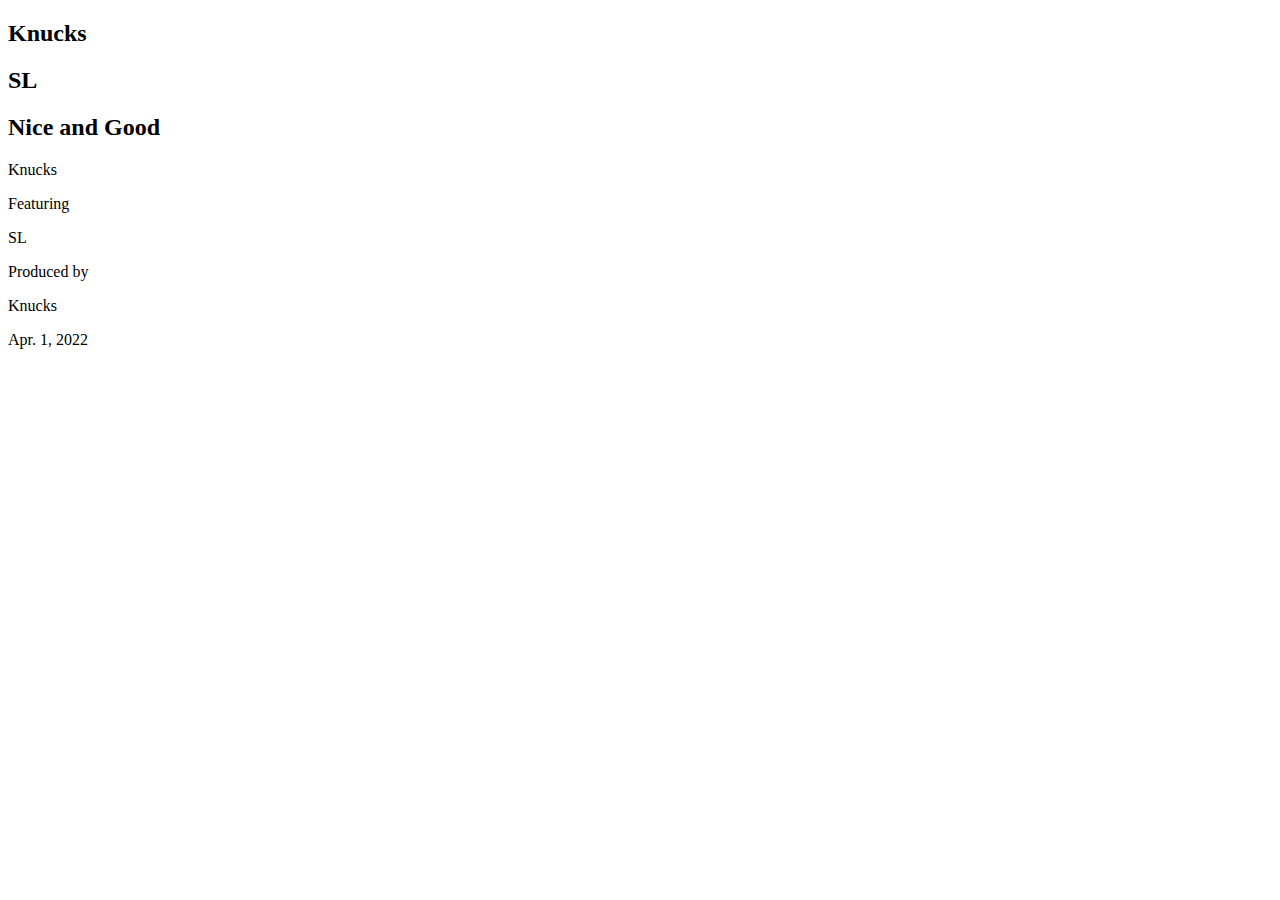
<file: index_provisoire.html>
<!DOCTYPE html>
<html lang="en">
<head>
    <meta charset="UTF-8">
    <meta http-equiv="X-UA-Compatible" content="IE=edge">
    <meta name="viewport" content="width=device-width, initial-scale=1.0">
    <title>Document</title>
</head>
<body>
    <div class="part2">
        <header>
            <h2>Knucks</h2>
            <h2>SL</h2>
        </header>

        <nav>
          <h2>Nice and Good</h2>
          <p>Knucks</p>
          <p>Featuring</p>
          <p>SL</p>
          <p>Produced by</p>
          <p>Knucks</p>
          <span>Apr. 1, 2022</span>
        </nav>

</body>
</html>
</file>
